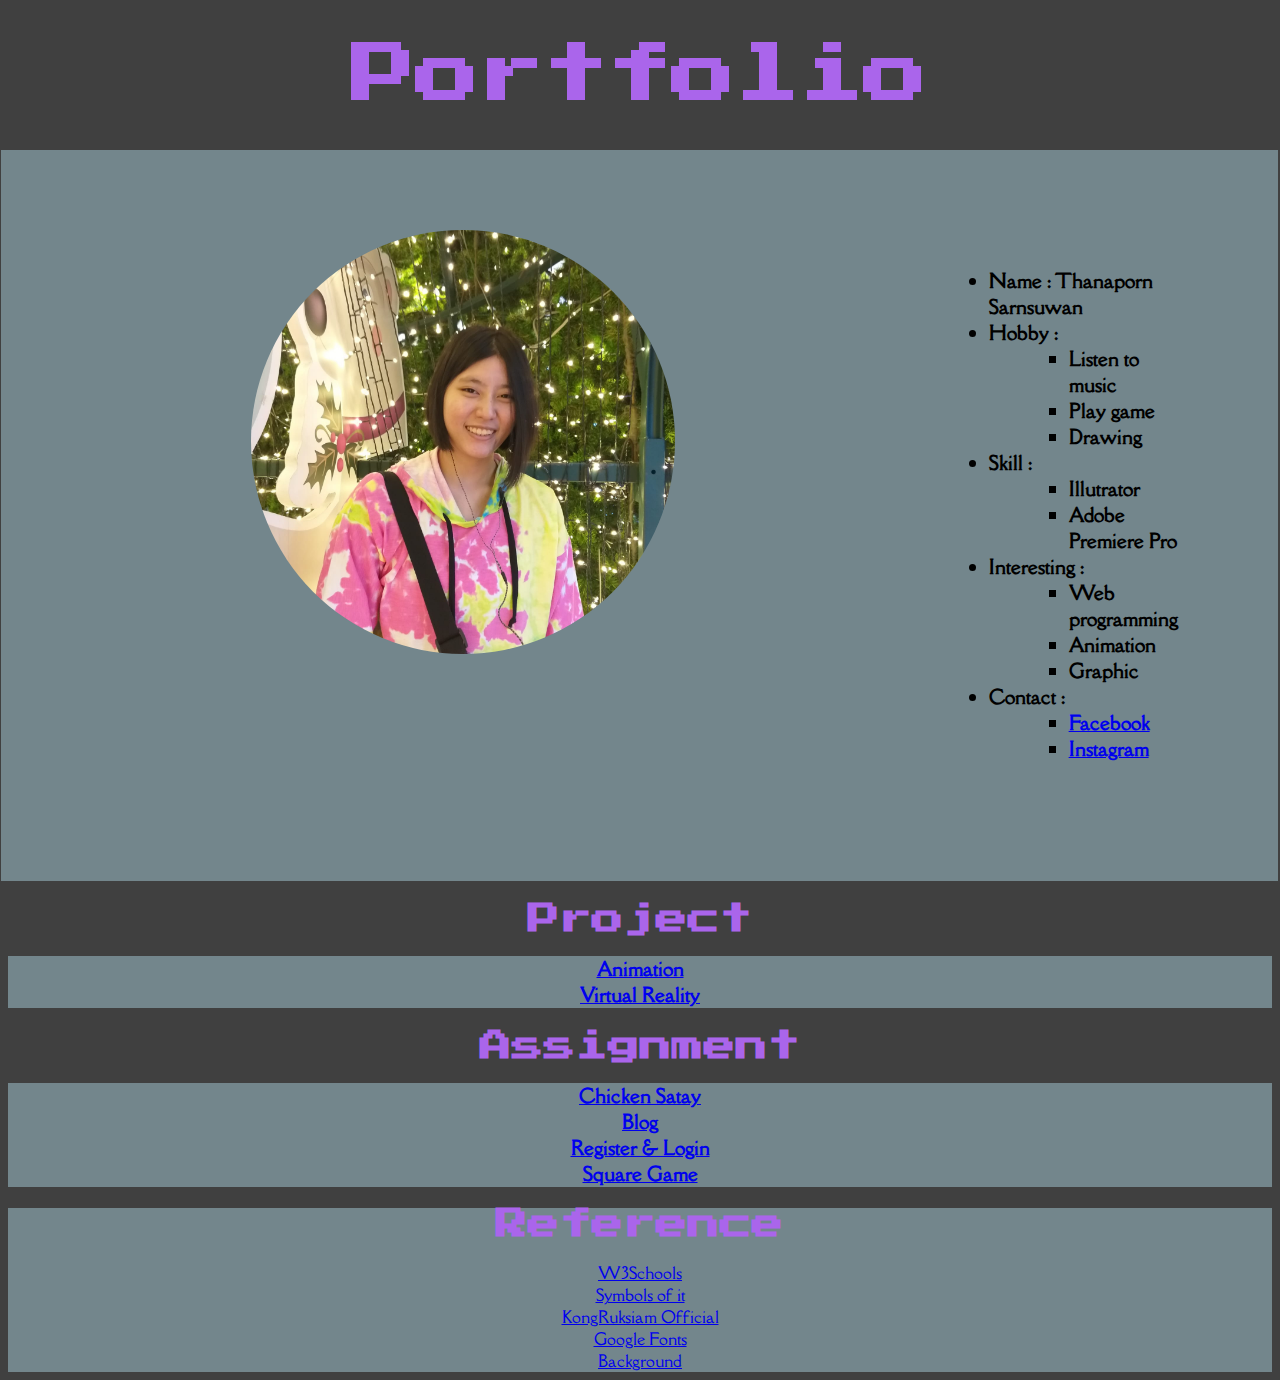
<file: index.html>
<!DOCTYPE html>
<html lang="en">

<head>
    <meta charset="UTF-8">
    <meta http-equiv="X-UA-Compatible" content="IE=edge">
    <meta name="viewport" content="width=device-width, initial-scale=1.0">
    <meta name="description" content="practice">
    <title>Portfolio</title>
    <link rel="stylesheet" href="css/main.css" />
    <link rel="preconnect" href="https://fonts.gstatic.com">
    <link href="https://fonts.googleapis.com/css2?family=Press+Start+2P&display=swap" rel="stylesheet">
    <link href="https://fonts.googleapis.com/css2?family=Della+Respira&display=swap" rel="stylesheet">
</head>

<body>
    <div class="header_data">
        <div class="header_topic">
            <h1 class="topic_choice">Portfolio</h1>
        </div>

        <div class="Profile" id="Profile">
            <div class="left">

                <img id="My_pic" src="pic/mypic.jpg" alt="mypic">

            </div>
            <div class="right">

                <h3>
                    <ul>
                        <li>Name : Thanaporn Sarnsuwan
                        <li>Hobby :
                            <ul>
                                <ul>
                                    <li>Listen to music</li>
                                    <li>Play game</li>
                                    <li>Drawing</li>
                                </ul>
                            </ul>
                        </li>
                        <li>Skill :
                            <ul>
                                <ul>
                                    <li>Illutrator</li>
                                    <li>Adobe Premiere Pro</li>
                                </ul>
                            </ul>
                        </li>
                        <li>Interesting :
                            <ul>
                                <ul>
                                    <li>Web programming</li>
                                    <li>Animation</li>
                                    <li>Graphic</li>
                                </ul>
                            </ul>
                        </li>
                        <li>Contact :
                            <ul>
                                <ul>
                                    <li><a href="https://www.facebook.com/thanaporn.sarnsuwan/"
                                            target="_blank">Facebook</a></li>
                                    <li><a href="https://www.instagram.com/librarian_pom/" target="_blank">Instagram</a>
                                    </li>
                                </ul>
                            </ul>
                        </li>
                    </ul>
                </h3>

            </div>
        </div>



    </div>
    </div>

    <div class="Project">
        <h1 class="headername">Project</h1>
        <h3 class="assinment_form">
            <a href="animation.html">Animation</a><br>
            <a href="VR.html">Virtual Reality</a> <br>

        </h3>
    </div>

    <div class="Assignment">
        <h1 class="headername">Assignment</h1>
        <h3 class="assinment_form">
            <a href="chicken satay.html">Chicken Satay</a><br>
            <a href="Post.html">Blog</a> <br>
            <a href="register.html">Register & Login</a><br>
            <a href="squaregame.html">Square Game</a>
        </h3>
    </div>
    </div>
    <div class="Endtag">
        <h1 class="headername">Reference</h1>
        <dt><a href="https://www.w3schools.com/">W3Schools</a></dt>
        <dt><a href="https://www.symbolsofit.com/th/arrow/">Symbols of it</a></dt>
        <dt><a href="https://www.youtube.com/channel/UCQ1r_4x-P-fETLIU4pqf98w">KongRuksiam Official</a></dt>
        <dt><a href="https://fonts.google.com/">Google Fonts</a></dt>
        <dt><a href="https://i.pinimg.com/originals/70/5f/20/705f203d6dd40d2c1b58cd1e9c7e1f93.gif">Background</a></dt>
    </div>
</body>

</html>
</file>
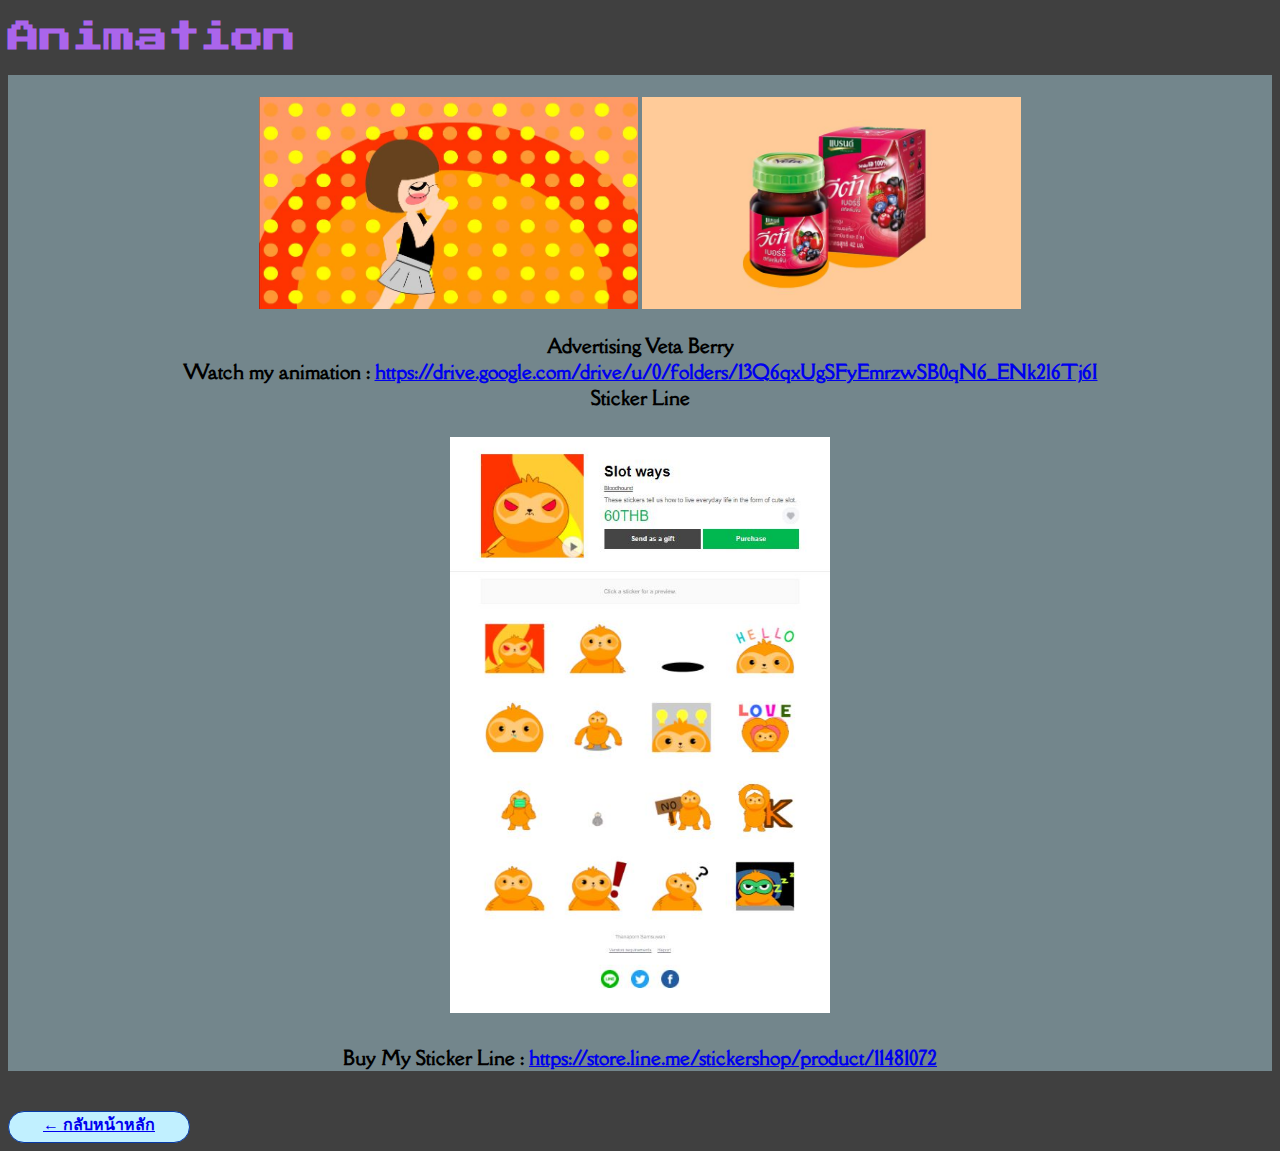
<file: animation.html>
<!DOCTYPE html>
<html lang="en">
<head>
    <meta charset="UTF-8">
    <meta http-equiv="X-UA-Compatible" content="IE=edge">
    <meta name="viewport" content="width=device-width, initial-scale=1.0">
    <title>Project</title>
    <link rel="stylesheet" href="css/main.css" />
    <link rel="preconnect" href="https://fonts.gstatic.com">
    <link href="https://fonts.googleapis.com/css2?family=Press+Start+2P&display=swap" rel="stylesheet">
    <link href="https://fonts.googleapis.com/css2?family=Della+Respira&display=swap" rel="stylesheet">
</head>
<body>
    <h1 class="animation">Animation</h1>
    <div class="animation_box">
        <br>
        <div class="anipictap">
            <img class="anipic" src="pic/anima.JPG" alt="cartoon"> 
            <img class="anipic" src="pic/veta.JPG" alt="veta berry"> 
        </div>
        <h3>
        <div name ="headername">Advertising Veta Berry</div>
        Watch my animation :
        <a href="https://drive.google.com/drive/u/0/folders/13Q6qxUgSFyEmrzwSB0qN6_ENk2l6Tj6I">https://drive.google.com/drive/u/0/folders/13Q6qxUgSFyEmrzwSB0qN6_ENk2l6Tj6I</a>
        <br>
        
        <div name ="headername">Sticker Line</div><br>
        <div class="linepictap">
            <img class="anipic" src="pic/line.JPG" alt="line sticker">        
        </div>
        <br>
        Buy My Sticker Line :
        <a href="https://store.line.me/stickershop/product/11481072">https://store.line.me/stickershop/product/11481072</a>
            
        </h3>
    </div>
    <br>
		<div class="backtopage"><a href="index.html" >← กลับหน้าหลัก</a>
	</div>
</body>
</html>
</file>
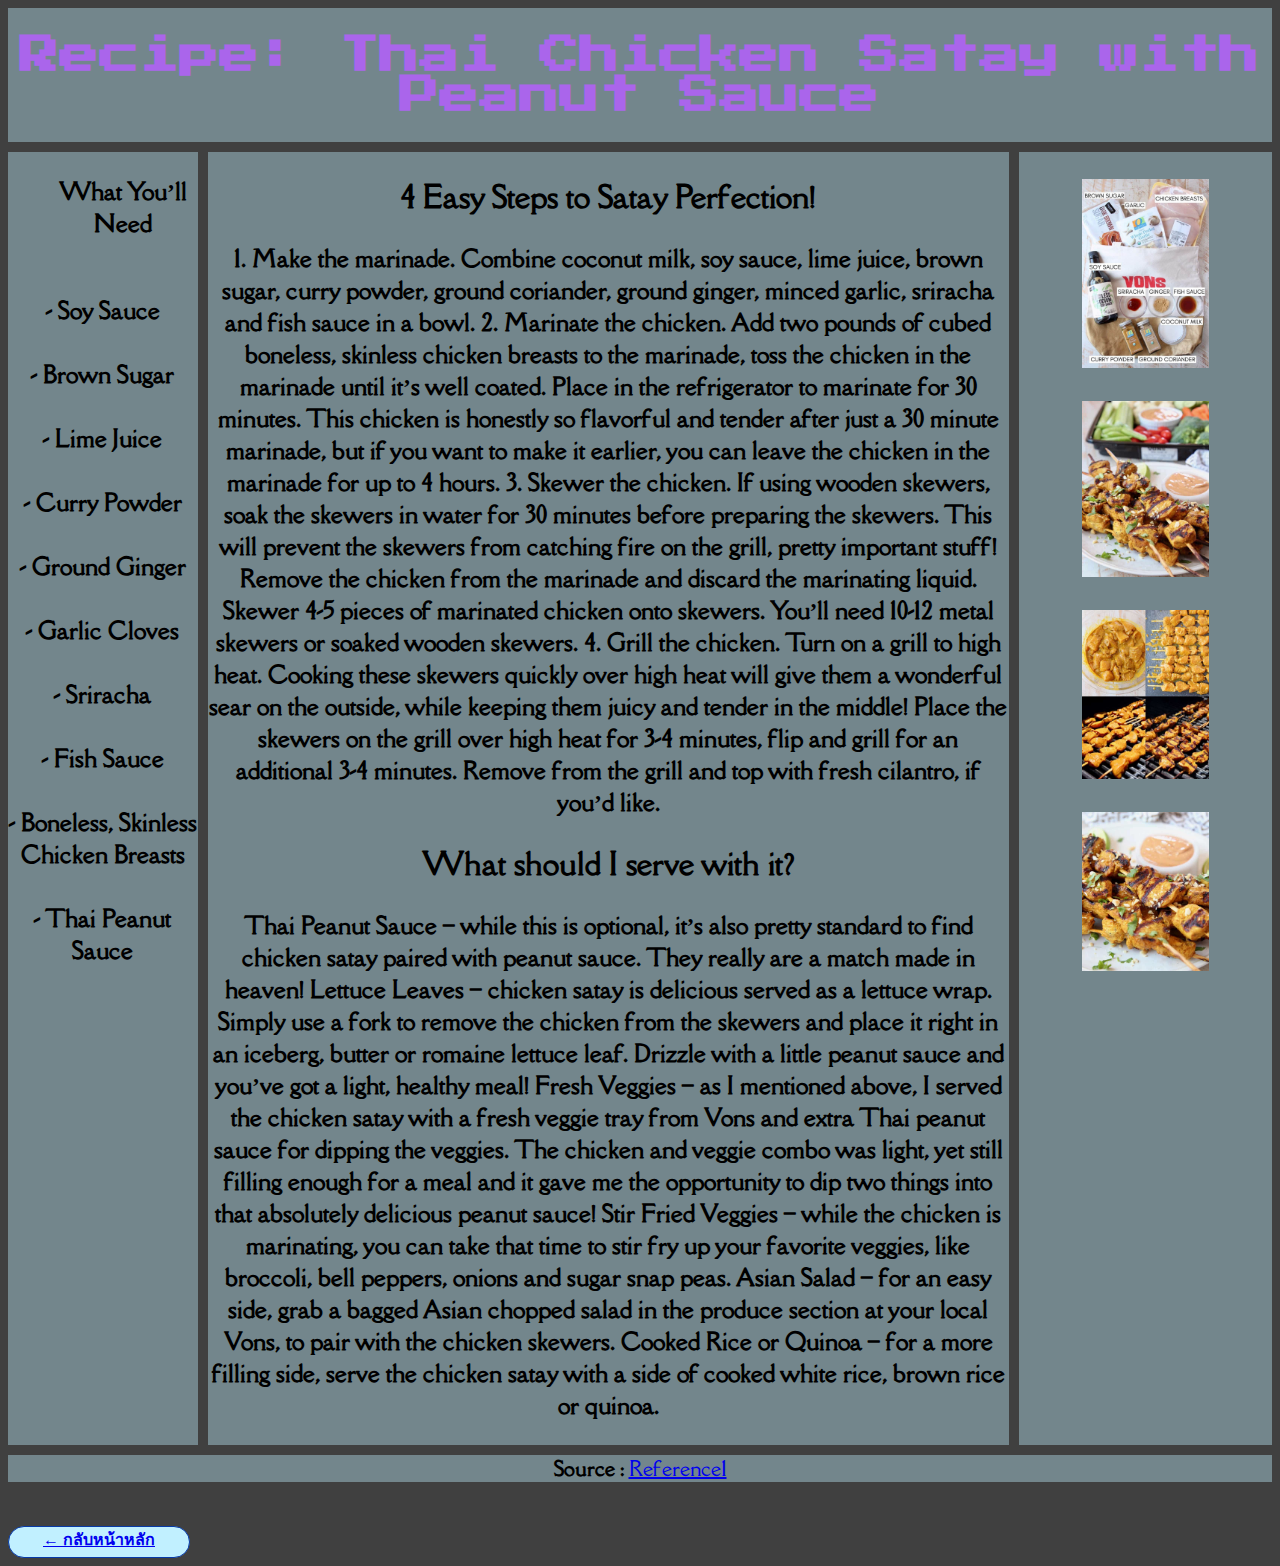
<file: chicken satay.html>
<!DOCTYPE html>
<html>
<head>
	<meta charset='utf-8'>
	<meta http-equiv='X-UA-Compatible' content='IE=edge'>
	<title>Gluten Free General Tso’s Chicken</title>
	<meta name='viewport' content='width=device-width, initial-scale=1'>
	<link rel='stylesheet' type='text/css' media='screen' href='css/main.css'>
    <link rel="preconnect" href="https://fonts.gstatic.com">
    <link href="https://fonts.googleapis.com/css2?family=Press+Start+2P&display=swap" rel="stylesheet">
    <link href="https://fonts.googleapis.com/css2?family=Della+Respira&display=swap" rel="stylesheet">
</head>
<body>
	<div class="grid-container">
        <div class="header_stay"><h1>Recipe: Thai Chicken Satay with Peanut Sauce</h1></div>
        <div class="menu">
            <h3>
                <ul>What You’ll Need</ul>
                <br> - Soy Sauce</br>
                <br> - Brown Sugar</br>
                <br> - Lime Juice</br> 
                <br> - Curry Powder</br> 
                <br> - Ground Ginger</br>
                <br> - Garlic Cloves</br>
                <br> - Sriracha</br>
                <br> - Fish Sauce</br>
                <br> - Boneless, Skinless Chicken Breasts</br>
                <br> - Thai Peanut Sauce</br> 
            </h3>
        </div>
        <div class="Easy_Steps">
            <h2>4 Easy Steps to Satay Perfection!</h2>
            <h3>
                1. Make the marinade. Combine coconut milk, soy sauce, lime juice, brown sugar, curry powder, ground coriander, ground ginger, minced garlic, sriracha and fish sauce in a bowl.

	            2. Marinate the chicken. Add two pounds of cubed boneless, skinless chicken breasts to the marinade, toss the chicken in the marinade until it’s well coated. Place in the refrigerator to marinate for 30 minutes. This chicken is honestly so flavorful and tender after just a 30 minute marinade, but if you want to make it earlier, you can leave the chicken in the marinade for up to 4 hours.

	            3. Skewer the chicken. If using wooden skewers, soak the skewers in water for 30 minutes before preparing the skewers. This will prevent the skewers from catching fire on the grill, pretty important stuff! Remove the chicken from the marinade and discard the marinating liquid. Skewer 4-5 pieces of marinated chicken onto skewers. You’ll need 10-12 metal skewers or soaked wooden skewers.

	            4. Grill the chicken. Turn on a grill to high heat. Cooking these skewers quickly over high heat will give them a wonderful sear on the outside, while keeping them juicy and tender in the middle! Place the skewers on the grill over high heat for 3-4 minutes, flip and grill for an additional 3-4 minutes. Remove from the grill and top with fresh cilantro, if you’d like.
            <br>    
            <h2>What should I serve with it?</h2>
            <h3>
	            Thai Peanut Sauce – while this is optional, it’s also pretty standard to find chicken satay paired with peanut sauce. They really are a match made in heaven!

                Lettuce Leaves – chicken satay is delicious served as a lettuce wrap. Simply use a fork to remove the chicken from the skewers and place it right in an iceberg, butter or romaine lettuce leaf. Drizzle with a little peanut sauce and you’ve got a light, healthy meal!
	
	            Fresh Veggies – as I mentioned above, I served the chicken satay with a fresh veggie tray from Vons and extra Thai peanut sauce for dipping the veggies. The chicken and veggie combo was light, yet still filling enough for a meal and it gave me the opportunity to dip two things into that absolutely delicious peanut sauce!
	
	            Stir Fried Veggies – while the chicken is marinating, you can take that time to stir fry up your favorite veggies, like broccoli, bell peppers, onions and sugar snap peas.
	
	            Asian Salad – for an easy side, grab a bagged Asian chopped salad in the produce section at your local Vons, to pair with the chicken skewers.
	
	            Cooked Rice or Quinoa – for a more filling side, serve the chicken satay with a side of cooked white rice, brown rice or quinoa.
	        </h3>

        </div>
        <div class="picture_stay">
            <br>
        <div class="picchic">
            <div class="pic_size"><img src="pic/chicken-satay-ingredients.jpg" alt="รูปส่วนผสม"></div><br>
           <div class="pic_size"><img src="pic/chicken-satay-4.jpg" alt="รูปประกอบ1"></div><br>
            <div class="pic_size"><img src="pic/chicken-satay-3.jpg" alt="รูปประกอบ2"></div><br>
            <div class="pic_size"><img src="pic/chicken-satay-1.jpg" alt="รูปประกอบ3"></div>
        </div>
        </div>
        <div class="sources">
            <strong>Source :</strong>
            <a href="https://whitneybond.com/chicken-satay/" target="_blank">Reference1</a>
        </div>
	</div>

	
	<br>
	<br>
		<div class="backtopage"><a href="index.html" >← กลับหน้าหลัก</a>
	</div>
	
</body>
</html>
</file>
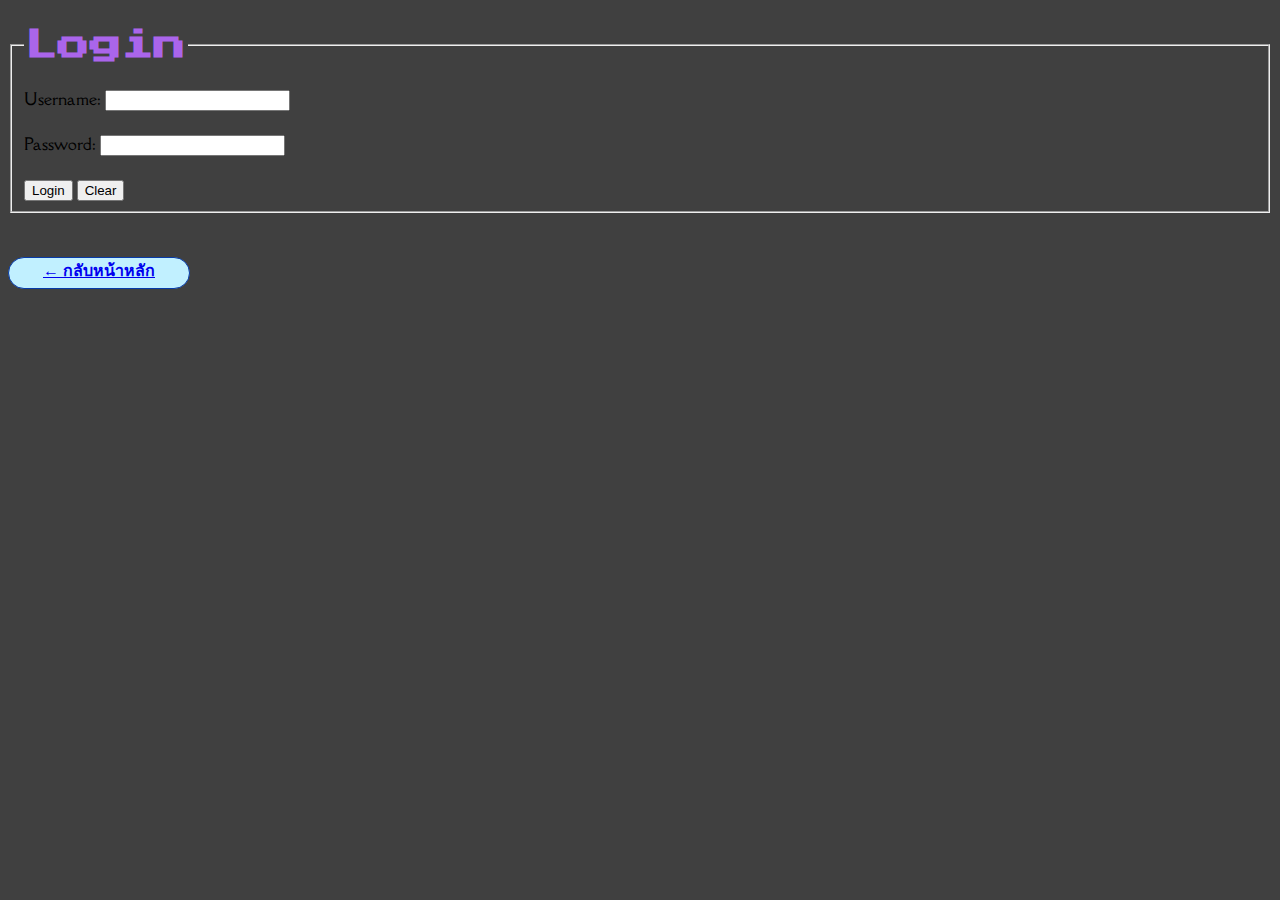
<file: login.html>
<!DOCTYPE html>
<html>
<head>
    <meta charset="UTF-8">
    <meta http-equiv="X-UA-Compatible" content="IE=edge">
    <meta name="viewport" content="width=device-width, initial-scale=1.0">
	<title>Login_Page</title>
	<meta name='viewport' content='width=device-width, initial-scale=1'>
	<link rel="preconnect" href="https://fonts.gstatic.com">
    <link href="https://fonts.googleapis.com/css2?family=Press+Start+2P&display=swap" rel="stylesheet">
    <link href="https://fonts.googleapis.com/css2?family=Della+Respira&display=swap" rel="stylesheet">
	<link rel='stylesheet' type='text/css' media='screen' href='css/main.css'>
    <script src='Js/work6_1.js'></script>
</head>
<body>
	<form name="myLogin" id = "myLogin">
		<fieldset>
			<legend><h1>Login</h1></legend>
			Username: 
			<input type="text" name="username" id="username" required>
			<br> <br>
			Password: 
			<input type="password" name="password" required>
			<br><br>
			<input type="submit" value="Login">
			<input type="reset" value="Clear">
		</fieldset>
	</form>
	<br>
	<br>
		<div class="backtopage"><a href="index.html" >← กลับหน้าหลัก</a>
	</div>
</body>
</html>
</file>
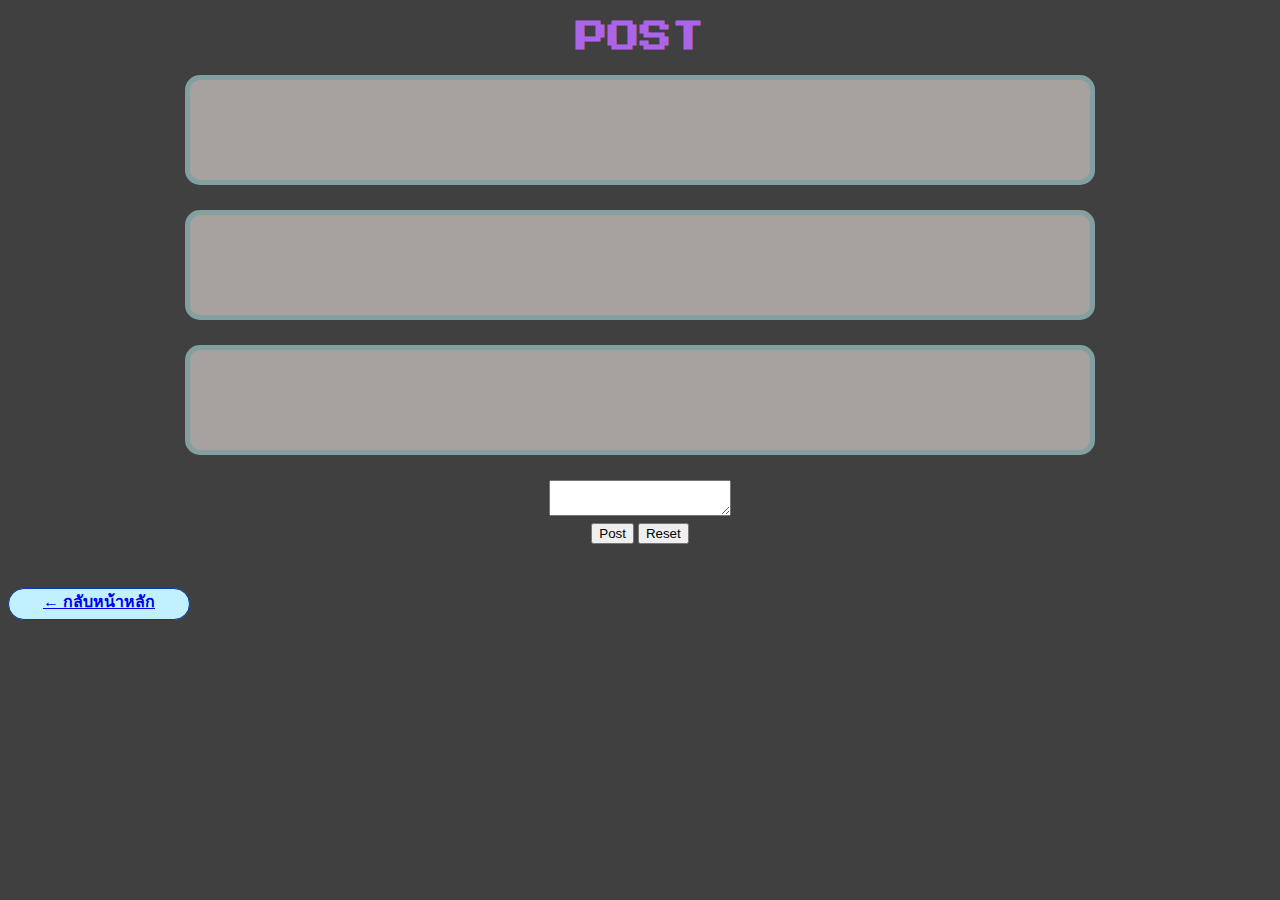
<file: Post.html>
<!DOCTYPE html>
<html>
<head>
	<meta charset='utf-8'>
	<meta http-equiv='X-UA-Compatible' content='IE=edge'>
	<title>Blogger</title>
	<meta name='viewport' content='width=device-width, initial-scale=1'>
    <link rel="preconnect" href="https://fonts.gstatic.com">
    <link href="https://fonts.googleapis.com/css2?family=Press+Start+2P&display=swap" rel="stylesheet">
    <link href="https://fonts.googleapis.com/css2?family=Della+Respira&display=swap" rel="stylesheet">
	<link rel='stylesheet' type='text/css' media='screen' href='css/main.css'>
	<script type="text/javascript" src="Js/Post.js"></script>
</head>
<body>
	<div class="postpage">
        <h1>POST</h1>
		<div id="topic1"></div>

		<div id="comment1"></div>

		<div id="comment2"></div>

		<textarea name="text1" id="text1"></textarea>
		<br/>

		<div class="button">
			<button type="button" id="post" onclick="postFunction()">Post</button>
			<button type="button" id="reset" onclick="clearFunction()">Reset</button>
		</div>
	</div>
	<br>
	<br>
		<div class="backtopage"><a href="index.html" >← กลับหน้าหลัก</a>
	</div>
</body>
</html>
</file>
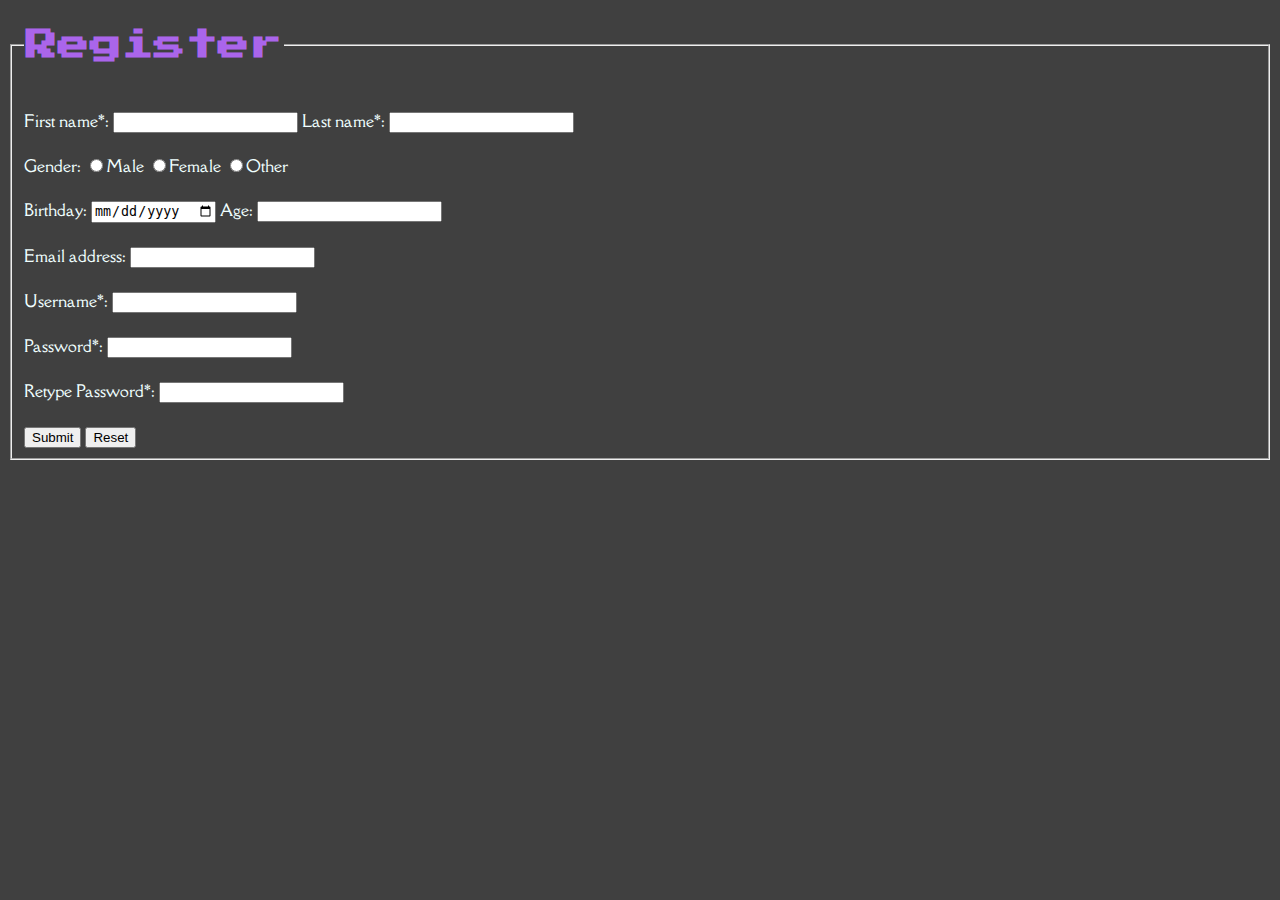
<file: register.html>
<!DOCTYPE html>
<html>
<head>
    <meta charset="UTF-8">
    <meta http-equiv="X-UA-Compatible" content="IE=edge">
    <meta name="viewport" content="width=device-width, initial-scale=1.0">
    <meta name="description" content="Register">
    <title>assignment6</title>
    <link rel="preconnect" href="https://fonts.gstatic.com">
    <link href="https://fonts.googleapis.com/css2?family=Press+Start+2P&display=swap" rel="stylesheet">
    <link href="https://fonts.googleapis.com/css2?family=Della+Respira&display=swap" rel="stylesheet">
    <link rel='stylesheet' type='text/css' media='screen' href='css/main.css'>
    <script src='Js/work6.js'></script>
</head>
<body>
    <div class="datacontainer">
        <form name="myForm" id="myForm" action="login.html">
        <!--fieldจะเเสดงผลเป็นกรอบ-->
            <fieldset>
                <legend><h1>Register</h1></legend>
                <br>
                First name*:
                <input type="text" name="firstname" required>
                Last name*:
                <input type="text" name="lastname"required>
                <br><br>
                Gender:
                <input type="radio" name="gender">Male
                <input type="radio" name="gender">Female
                <input type="radio" name="gender">Other
                <br><br>
                Birthday:
                <input type="date" name="birthday">
                Age:
                <input type="number" name="age">
                <br><br>
			    Email address: 
			    <input type="email" name="email" >
			    <br><br>
			    Username*: 
			    <input type="text" name="username" required>
			    <br><br>
			    Password*: 
			    <input id="password" type="password" name="password" required>
			    <br><br>
			    Retype Password*: 
			    <input id="repassword" type="password" name="password" required>
			    <br><br>
                <input type="submit" value="Submit">            
                <input type="reset" value="Reset">
            </fieldset>
        </form>
    </div>
</body>
</html>
</file>
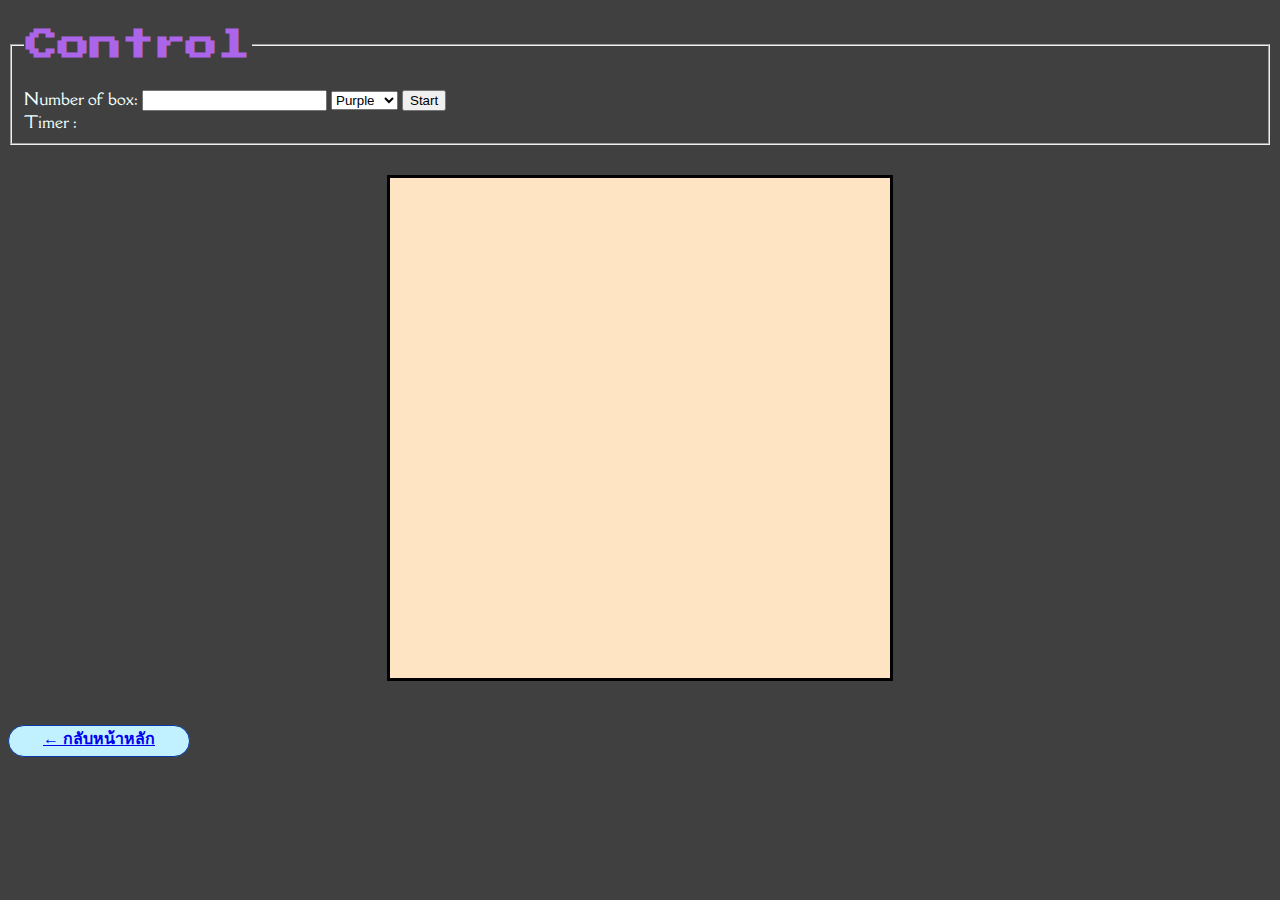
<file: squaregame.html>
<!DOCTYPE html>
<html>
	<head>
		<meta charset="UTF-8">
		<title>Square game</title>
		<link rel="preconnect" href="https://fonts.gstatic.com">
    	<link href="https://fonts.googleapis.com/css2?family=Press+Start+2P&display=swap" rel="stylesheet">
    	<link href="https://fonts.googleapis.com/css2?family=Della+Respira&display=swap" rel="stylesheet">
		<link rel="stylesheet" type="text/css" href="css/main.css">
        <script type="text/javascript" src="Js/game_2.js"></script>
	</head>
	<body>
		<!-- these codes were adapted from https://courses.cs.washington.edu/courses/cse154/17sp/lecture/more-dom/code/squares.html  -->
        <div class="containerBox">
		    <fieldset class="Gamebox">
			    <legend><h1>Control</h1></legend>
                <div class="squarbox_fieldset"></div>
			        Number of box: 
			        <input type="text" name="numbox" id="numbox">
			        <select name="color" id = "color">
  				        <option value="purple">Purple</option>
  				        <option value="coral">Orange</option>
  				        <option value="teal">Green</option>
			        </select>
			        <button id="start">Start</button>
			        <div id="timerClock"> 
                        Timer : 
				        <div id="clock"></div>
			        </div>
                </div>
		    </fieldset>

		    <div id="game-container">
			    <div id="game-layer"></div>
		    </div>
	    </div>
		<br>
	<br>
		<div class="backtopage"><a href="index.html" >← กลับหน้าหลัก</a>
	</div>
	</body>
</html>
</file>
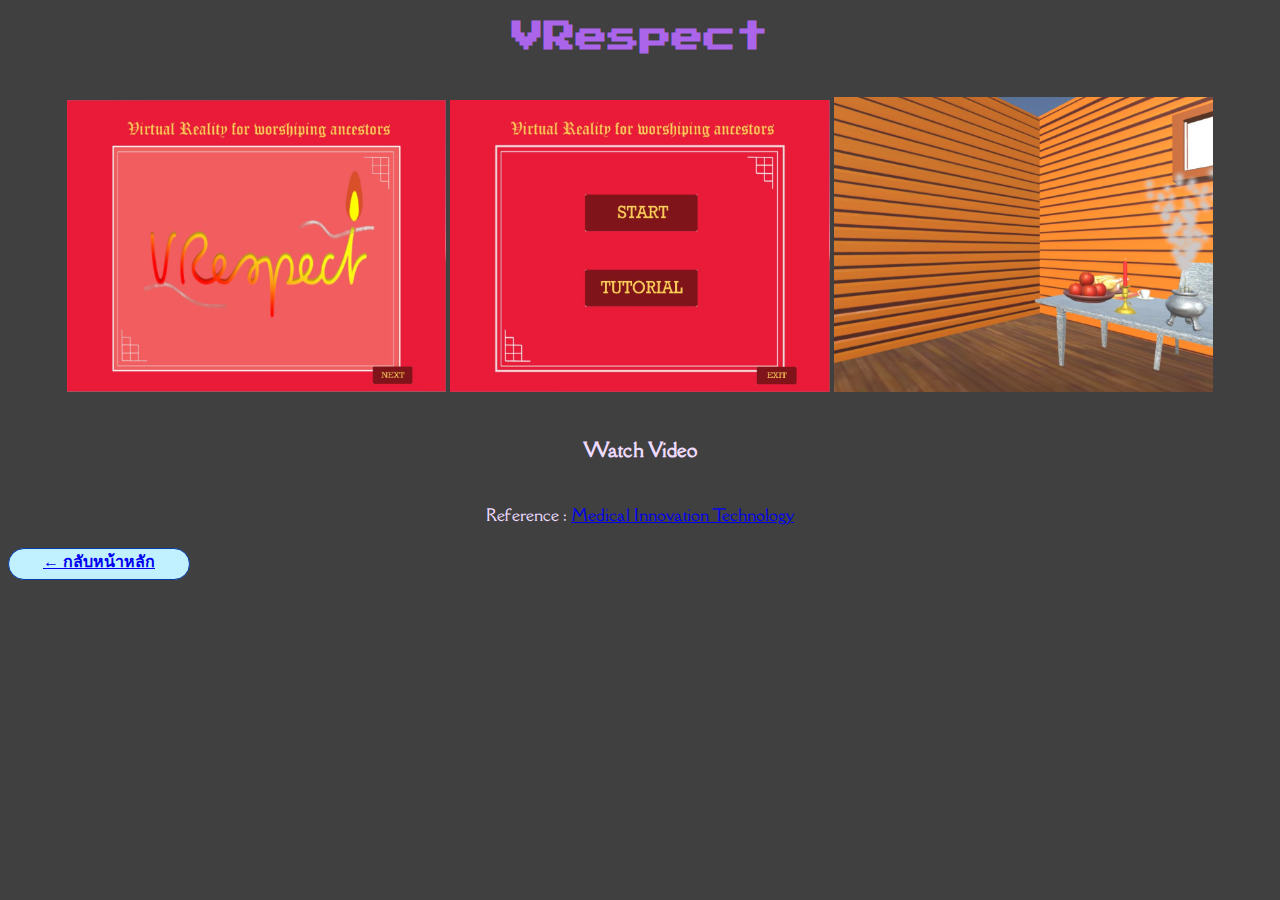
<file: VR.html>
<!DOCTYPE html>
<html lang="en">
<head>
    <meta charset="UTF-8">
    <meta http-equiv="X-UA-Compatible" content="IE=edge">
    <meta name="viewport" content="width=device-width, initial-scale=1.0">
    <title>Project</title>
    <link rel="stylesheet" href="css/main.css" />
    <link rel="preconnect" href="https://fonts.gstatic.com">
    <link href="https://fonts.googleapis.com/css2?family=Press+Start+2P&display=swap" rel="stylesheet">
    <link href="https://fonts.googleapis.com/css2?family=Della+Respira&display=swap" rel="stylesheet">
</head>
<body>
    <div class="project_box">
        <h1 class="headername">VRespect</h1>
        <br>
        <div class="vrpictap">
            <img class="VRpic" src="pic/1.1.JPG" alt="รูปภาพ"> 
            <img class="VRpic" src="pic/2.JPG" alt="รูปภาพ"> 
            <img class="VRpic" src="pic/1.JPG" alt="รูปภาพ"> 
        </div><br>
        <h3>Watch Video</h3>
        <div class="vrvideotap">
        
        </div>
        <br>
       
        Reference :
        <a href="https://www.youtube.com/watch?v=BSVinn_i2NM&t=2s">Medical Innovation Technology</a>
    </div>

    <br>
		<div class="backtopage"><a href="index.html" >← กลับหน้าหลัก</a>
	</div>
</body>
</html>
</file>
<file: css/main.css>
/*รวม*/
body{
    padding: 0px, auto;
    font-family: 'Della Respira', serif;
    /*รูปวาดเองค่ะ*/
    background-image: linear-gradient(rgba(0,0,0,0.75),rgba(0,0,0,0.75)),url(https://i.pinimg.com/originals/70/5f/20/705f203d6dd40d2c1b58cd1e9c7e1f93.gif);
    background-size: cover;
}
h1{
    font-family: 'Press Start 2P', cursive;
    color: rgb(170, 101, 235);
    
  }

  
/*index.html*/
.header_data{
    margin: 0px, 200px;
}
/*.Profile{
    display: flex;
    flex-wrap: wrap;
    justify-content: center;
    align-items: center;
    margin-left: 0px;
    width: 101%;
    margin-left: -4px;
}
.Profile>.left{
    padding: auto;
    width: auto;
    height: auto;
}

.Profile>.right{
    width: 400px;
    border: 8px dashed rgb(72, 55, 121);
    border-radius: 20px;
    /*background-color: rgb(255, 242, 198);
    background-color: rgb(193, 240, 255);
}*/

.Profile{
    width: 101%;
    height: 100%;
    display: flex;
    background-color: rgb(193, 240, 255, 0.4);
    margin-left: -7px;
}

#My_pic{
    width: 50%;
    object-fit: cover;
    margin-left: 250px;
    padding-top: 80px;
    padding-bottom: 78px;
    border-radius: 50%;


}

.Profile>.left{
    width: auto;
    height: auto;
}

.Profile>.right{
    padding: 50px;
    margin: 50px;
    width: auto;
    height: auto;
}


.topic_choice{
    text-align: center;
    font-size: 64px;
    font-weight: 600;
}
.nav-link{
    color: cornsilk;
    width: 20px;
    
}
/*#My_pic{
    width: 20%;
    border-radius: 800px;
}*/
.headername{
    text-align: center;
}
.information_form{
    display: flex;
    width: 400px;
    border: 8px dashed rgb(72, 55, 121);
    border-radius: 20px;
    /*background-color: rgb(255, 242, 198);*/
    background-color: rgb(193, 240, 255, 0.4);
}
.Project
{
    text-align: center;

}
.Assignment{

    text-align: center;

}
.assinment_form
{
    text-align: center;
    background-color: rgb(193, 240, 255, 0.4);
}

.Endtag{
    background-color: rgb(193, 240, 255, 0.4);
    text-align: center;
}

/*ไก่สะเต๊ะ*/
.grid-container {
    display: grid;
    width: 100%;
    grid-template-columns: 15% auto 20%;
    grid-gap: 10px;
}

.grid-container > div{
    border: 1px rgb(49, 6, 105);
    font-size: 20px;
    text-align: center;
    background-color: rgb(193, 240, 255, 0.4);
}

.header_stay{
	grid-column: 1 / span 3;
}

.menu{
    grid-column: 1 / span 1;
}

.Easy_Steps{
    grid-column: 2 / span 1;
}

.picture_stay{
	grid-column: 3 / span 1;
}

.sources{
	grid-column: 1 / span 3;
}

@media only screen and (max-width: 100%) 
{
	/*.grid-container {}*/
    body
        {
            background-color: rgb(193, 240, 255);
            
        }

/*.picture_stay div
    {
        margin-bottom:20px ;
    }*/
}

/*	#header{
		
	}
	#footer{
	
	}
}*/


@media only screen and (max-width: 1024px) {
	.grid-container {
		  
       /* display: grid;*/

        grid-template-columns: 50% 50%;
        grid-gap: 10px;
	}
	.header_stay{
        grid-column: 1 / span 2;
    }
    
    .menu{
        grid-column: 1 / span 1;
    }
    
    .Easy_Steps{
        grid-column: 2 / span 1;
    }
    
    .picture_stay{
        grid-column: 1 / span 2;
    }
    
    .sources{
        grid-column: 1 / span 2;
    }
}
@media only screen and (max-width: 600px) {
	.grid-container {
		  
       /* display: grid;*/
       width: 100%;

        grid-template-columns: auto;
        grid-gap: 10px;
	}
	.header_stay{
        grid-column: 1 / span 1;
    }
    
    .menu{
        grid-column: 1 / span 1;
    }
    
    .Easy_Steps{
        grid-column: 1 / span 1;
    }
    
    .picture_stay{
        grid-column: 1 / span 1;
    }
    
    .sources{
        grid-column: 1 / span 1;
    }
}

.picchic{
    display: grid;
    /*grid-template-columns: 1fr 1fr;*/
    grid-template-columns: 1fr;
}
.pic_size img{
    padding: auto;
    width: 50%;
    /*width: 80px;
    height: 120px;*/
}

/*งานblog*/
.postpage{
    display: center;
    text-align: center;
    color: rgb(10, 10, 95);
}
.post_container{
    display: center;
    text-align: center;
    width: 150px;
    height: 100px;
    border: 1px solid rgb(72, 55, 121);
    border-radius: 20px;
    background-color: rgb(193, 240, 255);
}
.backtopage{
    color: ivory;
    text-align: center;
    font-weight: 600;
    background-color: rgb(193, 240, 255);
    border: 1px solid rgb(7, 58, 168);
    width: 180px;
    height: 30px;
    border-radius: 80px;
}
#topic1 {
    border-radius: 15px;
    background-color: #ece2e1;
    opacity:0.6;
    width: 800px;
    border: 5px solid #aee1e1;
    padding: 50px;
    margin: auto;
    margin-bottom: 25px;
}

#comment1{
    border-radius: 15px;
    background-color: #ece2e1;
    opacity:0.6;
    width: 800px;
    border: 5px solid #aee1e1;
    padding: 50px;
    margin: auto;
    margin-bottom: 25px;
}

#comment2{
    border-radius: 15px;
    background-color: #ece2e1;
    opacity:0.6;
    width: 800px;
    border: 5px solid #aee1e1;
    padding: 50px;
    margin: auto;
    margin-bottom: 25px;
}


/*งานRegister*/
.datacontainer{
    color: azure;
}

/*เกม*/
.containerBox{
    float: center;
    color: azure;
}
.squarbox_fieldset{
    background-color: rgb(168, 231, 231);
}
#game-container {
	margin-top: 30px;
    display: flex;
    justify-content: space-around;
}

#game-layer {
    position: relative;
    width: 500px;
    height: 500px;
    background-color: bisque;
    border: 3px solid black;
}

.square {
    position: absolute;
    width: 25px;
    height: 25px;
    border: 3px solid black;
}

.purple{
    background-color: rgb(92, 8, 131); 
}
.orange{
    background-color: rgb(211, 109, 25); 
}

.green{
    background-color: rgb(73, 168, 145); 
}

/*โปรเจค*/
/*.project_box{
    float: center;
}*/
.project_box{
    justify-content: center;
    text-align: center;
    color: rgb(238, 219, 255);
}
.VRpic{
    width: 30%;
    
}
.vrpictap{
    display: block;
    margin: auto;
    /*display: grid;
    justify-content: center;*/
    /*display: grid;
    grid-template-columns: 1fr;*/
}


.videovr{
    display: block;
    margin: auto;
    width: 640px;
    height: 360px;

}
.animation_box{
    display: block;
    margin: auto;
    text-align: center;
    background-color: rgb(193, 240, 255, 0.4);
}
.anipic{
    width: 30%;   
}
.pic_line{
    width: 30%;   
}
</file>
